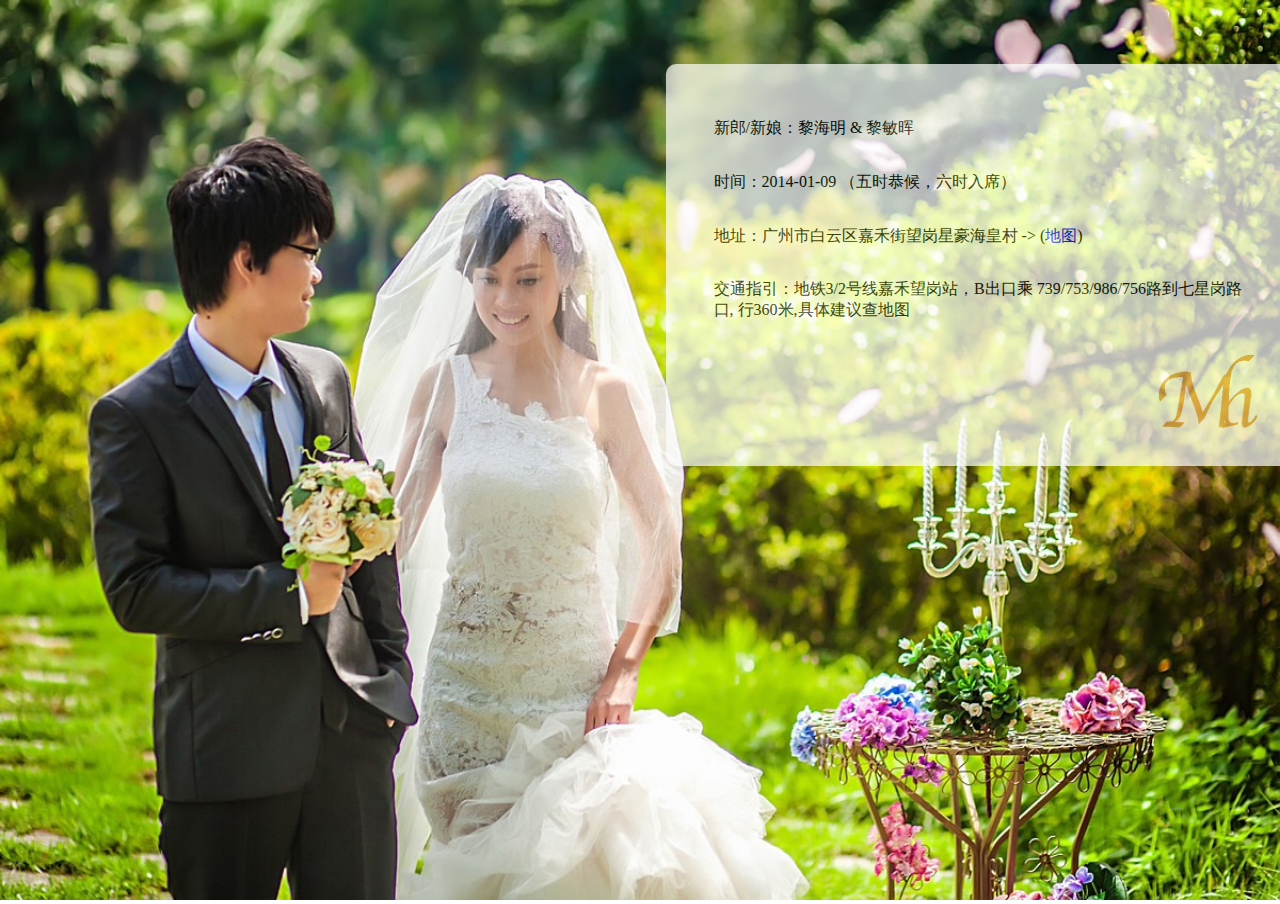
<file: index.html>
<!DOCTYPE html>
<html>
	<head>
		<meta http-equiv="Content-type" content="text/html; charset=utf-8">
		<title>
			Haiming & MinMin Wedding
		</title>
		<link type="text/css" rel="stylesheet" href="style/wedding_v2.css?201412142032">
	</head>
	<body>
		<img src="images/big-ground.jpg" class="full-screen">
		<div class="container">
			<div class="invited-card">
				<div class="invited-info">
					<ul>
						<li>
					新郎/新娘：黎海明 & 黎敏晖
						</li>
						<li>
						时间：2014-01-09 （五时恭候，六时入席）
						</li>
						<li>
						地址：广州市白云区嘉禾街望岗星豪海皇村 -> (<a
							href="http://map.baidu.com/?newmap=1&s=s%26wd%3D%25E6%2598%259F%25E8%25B1%25AA%25E6%25B5%25B7%25E7%259A%2587%25E6%259D%2591%26c%3D257%26b%3D(12610356.9%2C2644132.9%3B12613356.9%2C2647132.9)" target="_blank">地图</a>)
						</li>
						<li>
						交通指引：地铁3/2号线嘉禾望岗站，B出口乘
						739/753/986/756路到七星岗路口, 行360米,具体建议查地图
						</li>
						<li style="text-align:right;">
						<a href="index_2.html" target="_blank"><img src="images/pure-no-gold-225.png"/></a>
						</li>
					</ul>		
				</div>
			</div>
		</div>
<script>
(function(i,s,o,g,r,a,m){i['GoogleAnalyticsObject']=r;i[r]=i[r]||function(){
(i[r].q=i[r].q||[]).push(arguments)},i[r].l=1*new Date();a=s.createElement(o),
m=s.getElementsByTagName(o)[0];a.async=1;a.src=g;m.parentNode.insertBefore(a,m)
})(window,document,'script','//www.google-analytics.com/analytics.js','ga');

ga('create', 'UA-46122626-1', 'haimingli.me');
ga('send', 'pageview');
 </script>

	</body>
</html>
</file>
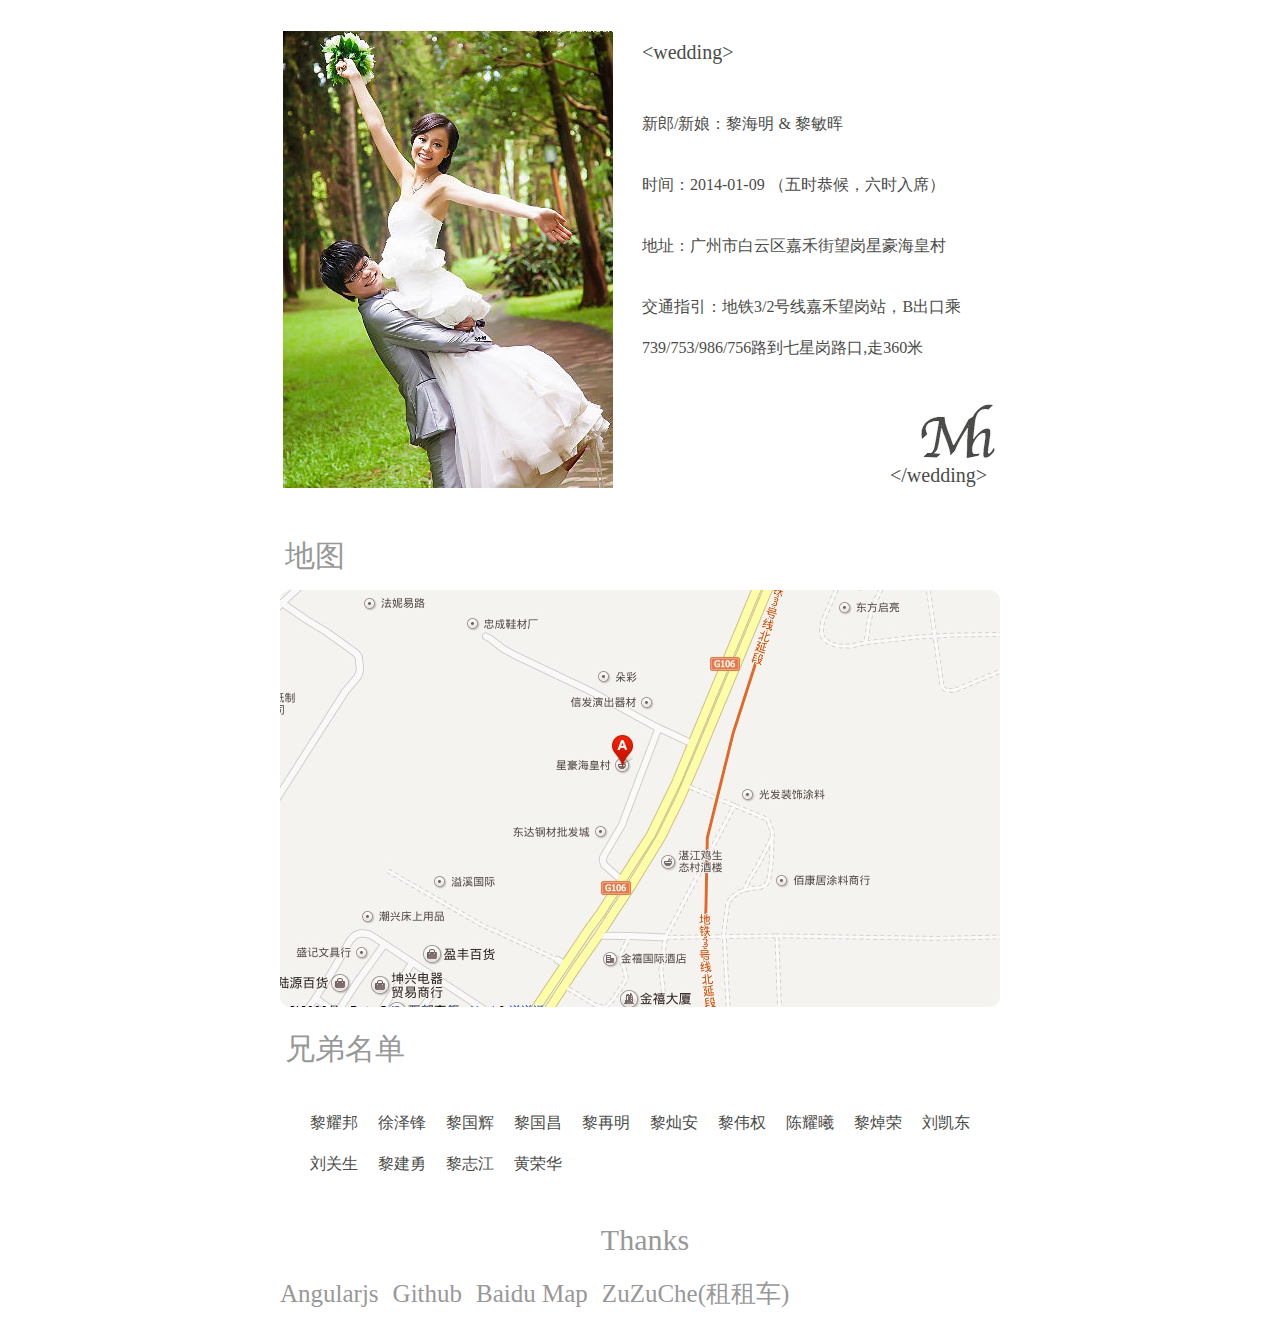
<file: index_2.html>
<!DOCTYPE html>
<html ng-app="weddingApp">
	<head>
		<meta http-equiv="Content-type" content="text/html; charset=utf-8">
		<title>
			Haiming & MinMin Wedding
		</title>
		<script src="js/angular.min.js"></script>
		<script src="js/controller.js"></script>
		<link type="text/css" rel="stylesheet" href="style/wedding.css">
	</head>
	<body>
		<div class="container">
						<table class="tb">
				<tr>
					<td width="50%" valign="top">
						<img src="images/cover-wedding-image.jpg?20140109" />
					</td>
					<td width="50%" valign="top">
						<div class="info-header">&lt;wedding&gt;</div>
						<ul class="info-body">
							<li>
								新郎/新娘：黎海明 & 黎敏晖
							</li>
							<li>
								时间：2014-01-09 （五时恭候，六时入席）
							</li>
							<li>
								地址：广州市白云区嘉禾街望岗星豪海皇村
							</li>
							<li style="margin:40px 0 10px 0">
							交通指引：地铁3/2号线嘉禾望岗站，B出口乘
							</li>
							<li style="margin:20px 0;padding:0;">
							739/753/986/756路到七星岗路口,走360米
							</li>
							<li>
							<div class="symbol symbol-envelope">
				<!-- <span class="symbol-m">M</span><span class="symbol-h">h</span>-->
				<img src="images/envelope-symbol.png" />
			</div>

							</li>

						</ul>
						<div class="info-footer">
							&lt;/wedding&gt;
						</div>
					</td>
				</tr>
			</table>
			<br/>
			<div class="header">
				地图
			</div>
			<div class="map">
			<a
				href="http://map.baidu.com/?newmap=1&s=s%26wd%3D%25E6%2598%259F%25E8%25B1%25AA%25E6%25B5%25B7%25E7%259A%2587%25E6%259D%2591%26c%3D257%26b%3D(12610356.9%2C2644132.9%3B12613356.9%2C2647132.9)"
				target="_blank"><img
				src="images/xinghao.png"/></a>
		</div>
			<!-- 第二部分 兄弟 -->
			<div class="header">
				兄弟名单
			</div>
			<div class="second-part" ng-controller="BrotherListCtrl">
				<ul>
					<li ng-repeat="brother in brothers">
					{{brother.name}}
					</li>
				</ul>
			</div>
			<div class="header" style="text-align:center">
				Thanks
			</div>
			<div class="third-part" style="background-color:transparent;">
				<a href="http://angularjs.org/" title="google angularjs" target="_blank">Angularjs</a>
				<a href="https://github.com/" title="github" target="_blank">Github</a>
				<a href="http://www.baidu.com/" title="Baidu Map" target="_blank">Baidu Map</a>
				<a href="http://www.zuzuche.com/" title="租租车" target="_blank">ZuZuChe(租租车)</a>

			</div>
		</div>	
<script>
(function(i,s,o,g,r,a,m){i['GoogleAnalyticsObject']=r;i[r]=i[r]||function(){
(i[r].q=i[r].q||[]).push(arguments)},i[r].l=1*new Date();a=s.createElement(o),
m=s.getElementsByTagName(o)[0];a.async=1;a.src=g;m.parentNode.insertBefore(a,m)
})(window,document,'script','//www.google-analytics.com/analytics.js','ga');

ga('create', 'UA-46122626-1', 'haimingli.me');
ga('send', 'pageview');
 </script>
	</body>
</html>
</file>
<file: style/wedding_v2.css>
body,html {
	height: 100%;
	width: 100%;
	margin: 0;
	padding: 0;
}

body {
	/*background: url(../images/big-ground.jpg) no-repeat center center fixed;*/
	/*-webkit-background-size: cover;*/
	/*-moz-background-size: cover;*/
	/*-o-background-size: cover;*/
	/*background-size: cover;*/
}

body {
	color: #4B4C49;
}

ul {
	list-style-type: none;
	margin: 0;
	padding: 0;
}

a {
	text-decoration: none;
}
a:hover {
	text-decoration: underline;

}
a:link,a:visited {
	color: blue;
}

img {
	border: 0;
}

.full-screen {
	z-index:-999;
	min-height: 100%;
	min-width: 100%;
	width: 100%;
	height: 100%;
	top:0;
	left:0;
}

.container {
	width : 50%;
	margin: 0 auto;
	margin-top: 5%;
	position: absolute;
	top:0;
	left: 52%;
	overflow: hidden;
	background: tranparent;
}

.nav li{
	float: left;
}

.invited-card {
	overflow: hidden;
	filter: alpha(opacity=70);
	filter: progid:DXImageTransform.Microsoft.Alpha(opacity=70); 
	-khtml-opacity: 0.7;
	-moz-opacity: 0.7;
	opacity: 0.7;
	background-color: white;
	border-radius: 10px;
	background: tranparent;
}

.invited-info {
	margin: 0 auto;
	width: 85%;
}

.invited-card ul {
	margin-top: 10%;
}

.invited-card li {
	margin: 0 0 6% 0;
	color: black;
	font-size: 16px;
}
</file>
<file: style/wedding.css>
body {
	/*background-color:#353E4A;*/
	color: #4B4C49;
	/*color: #989898;*/
}

a {
	text-decoration: none;
}
a:link,a:visited {
	color: #4B4C49;
}
img {
	border: 0;
}

ul {
	list-style-type: none;
	margin: 0;
	padding: 0;
}

.container {
	margin: 0 auto;
	width: 720px;
	padding: 20px;
}
.header {
	width:720px;
	height: 36px;
	font-size: 30px;
	color: #989898;
	margin: 18px 5px;
}
.symbol{
	text-align: center;	
	margin:0;
	padding:0;
	/*color: #989898;*/
	font-size: 70px;
	/*text-shadow: 0px 2px 3px #555;*/
	font-family: cursive;
}

.symbol-envelope {
	font-size: 60px;	
	text-align:right;
}

.symbol-h {
	position: relative;	
	left:-20px;
}

.symbol-h-envelope {
	left: -15px;
}

.tb {
	background-color:white;
	border: 0;
	width: 720px;
}
.tb, .second-part,.map img {
	border-radius: 10px;
}

.info-header,.info-footer {
	margin: 10px 0;
	font-size: 20px;
}

.info-footer {
	text-align: right;
	margin: 0 10px 10px 0;
}

.info-body {
	height: 390px;
	padding: 0;
	margin: 0;
	overflow: hidden;
}

.info-body li {
	margin:40px 0;
}

.second-part,.third-part {
	background-color:white;
	overflow: hidden;
}

.second-part ul{
	padding: 20px;
	overflow: hidden;
}

.second-part ul > li {
	margin: 10px;
	float: left;
}

.third-part a{
	width: 95px;
	font-size: 25px;
	margin-right: 10px;
	color: #989898;
}
</file>
